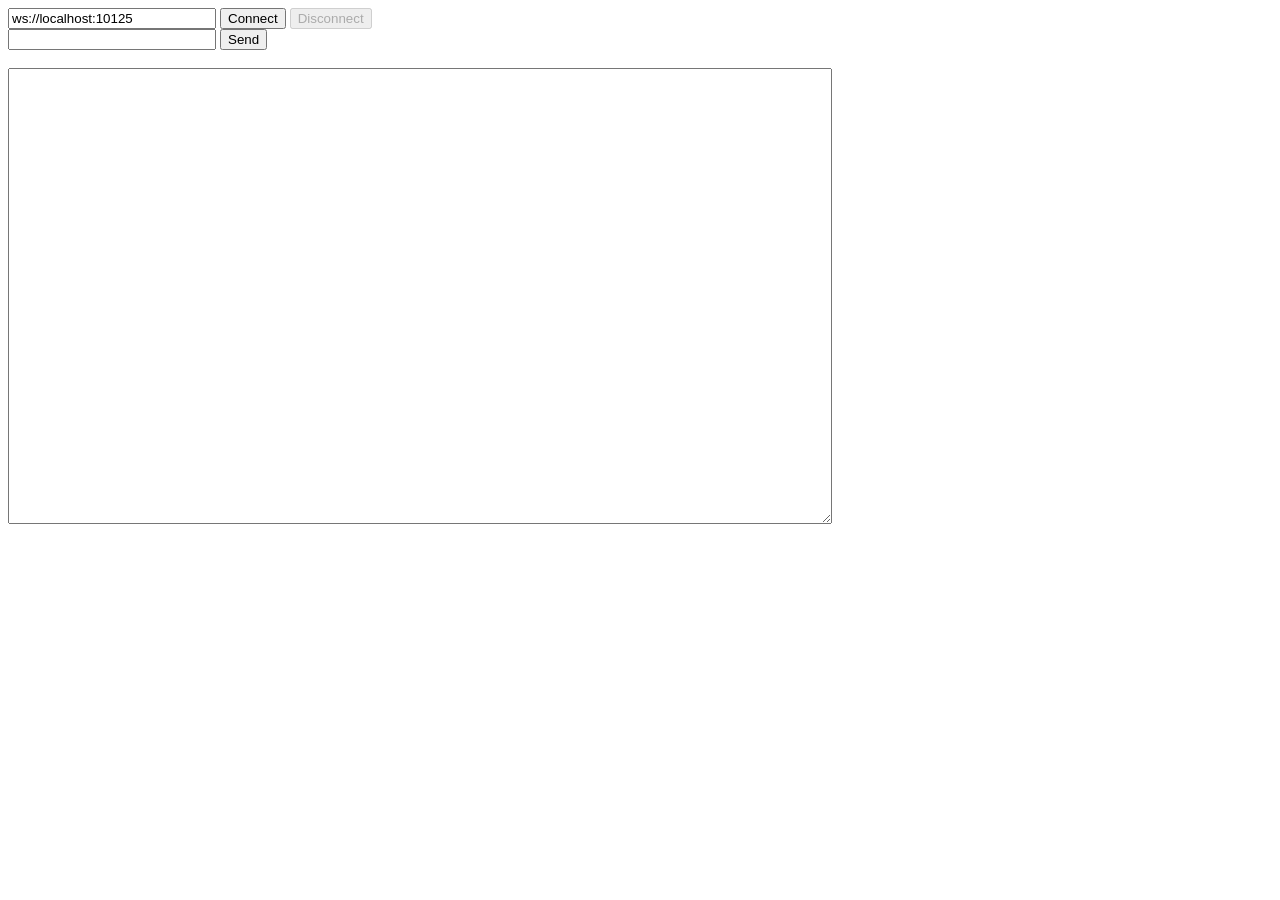
<file: webroot/example/index.html>
<!DOCTYPE html>
<html>
  <head>
    <title>Test</title>
    
	<script type="text/javascript" src="jquery-1.4.2.js"></script>

    <script type="text/javascript">
    	
			function log(msg){
				var el = $('#log');
				var content = el.val() + msg;
				el.val(content);
			}

            var ws;
		
		$(document).ready(function(){
			
            $("#connect").click(function(e){
                e.preventDefault();
				var uri = $("#uri").val();
                ws = new WebSocket(uri);

                ws.onopen = function() {
                    log("[WebSocket#onopen]\n");
					$('#connect').attr("disabled","disabled");
					$('#disconnect').attr("disabled","");
                }

                ws.onmessage = function(e) {
                    log("[WebSocket#onmessage] Message: '" + e.data + "'\n");
                }

                ws.onclose = function() {
                    log("[WebSocket#onclose]\n");
                    ws = null;
                }
            });

            $("#disconnect").click(function(e) {
                e.preventDefault();
                if (ws) {
                    ws.close();
                }
				$('#connect').attr("disabled","");
				$('#disconnect').attr("disabled","disabled");
            });
		})	
    </script>
  </head>
  <body> 
    <input type="text" id="uri" value="ws://localhost:10125" style="width:200px;"> 
	<input type="button" id="connect" value="Connect">
	<input type="button" id="disconnect" value="Disconnect" disabled="disabled">
    <form id="sendForm">
    	<input type="text" id="textField" value="" style="width:200px;"> 
		<input type="submit" value="Send">
	</form><br>
    <textarea id="log" rows="30" cols="100" style="font-family:monospace; color:red;"></textarea>
  </body>
</html>
</file>
